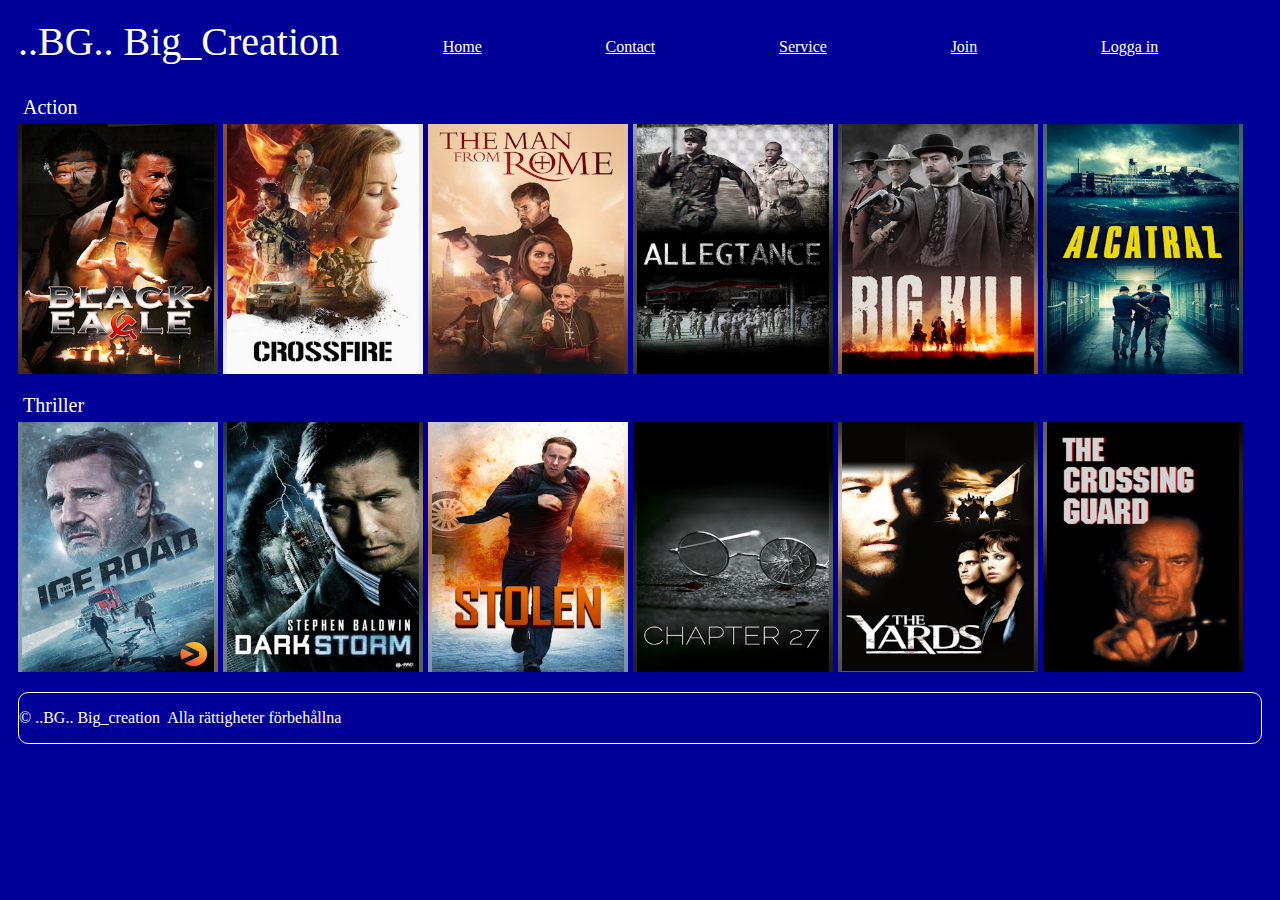
<file: index.html>
<!DOCTYPE html>
<html lang="sv">
<head>
    <meta charset="UTF-8">
    <meta name="viewport" content="width=device-width, initial-scale=1.0">
    <title>..BG.. Big_Creation</title>
    <link rel="stylesheet" href="css/style.css">
</head>

<body>

<header>
    <div class="container1">
        <div class="ruta1">..BG.. Big_Creation</div>
        <a class="ruta2" href="index.html">Home</a>
        <a class="ruta3" href="kontakt.html">Contact</a> <!-- Ändrat här -->
        <a class="ruta4" href="https://telia.se">Service</a>
        <a class="ruta5" href="https://telia.se">Join</a>  
        <a class="ruta6" href="#" id="minaSidorLink" style="display: none;">Mina sidor</a>
        <a class="ruta6" href="register.html" id="loginLink">Logga in</a>
        <div class="dropdown" id="userDropdown" style="display: none;">
            <button onclick="location.href='din-profil.html'">Din profil</button>
            <button onclick="location.href='logout.html'">Logga ut</button>
        </div>
    </div>
</header>

<section>
    <!-- Kontaktformulär är nu borta från denna sida -->

    <p class="titel">Action</p>
    <div class="container2">
        <img src="Img/poster (6).jpg" alt="bild" width="200" height="250">
        <img src="Img/poster (7).jpg" alt="bild" width="200" height="250">
        <img src="Img/poster (8).jpg" alt="bild" width="200" height="250">
        <img src="Img/poster (9).jpg" alt="bild" width="200" height="250">
        <img src="Img/poster (10).jpg" alt="bild" width="200" height="250">
        <img src="Img/poster (11).jpg" alt="bild" width="200" height="250">
    </div>

    <p class="titel">Thriller</p>
    <div class="container2">
        <img src="Img/poster.jpg" alt="bild" width="200" height="250">
        <img src="Img/poster (1).jpg" alt="bild" width="200" height="250">
        <img src="Img/poster (2).jpg" alt="bild" width="200" height="250">
        <img src="Img/poster (3).jpg" alt="bild" width="200" height="250">
        <img src="Img/poster (4).jpg" alt="bild" width="200" height="250">
        <img src="Img/poster (5).jpg" alt="bild" width="200" height="250">
    </div>

    <!-- Resten av dina sektioner (Drama, Romantik, Sci-fi, etc.) är oförändrade -->
    <!-- Jag hoppar över dem här, men de ska vara kvar som du skrev! -->

</section>


<footer>
    <p>&copy; ..BG.. Big_creation&nbsp; Alla rättigheter förbehållna</p>
</footer>

<script src="Js/index.js"></script>

</body>
</html>
</file>
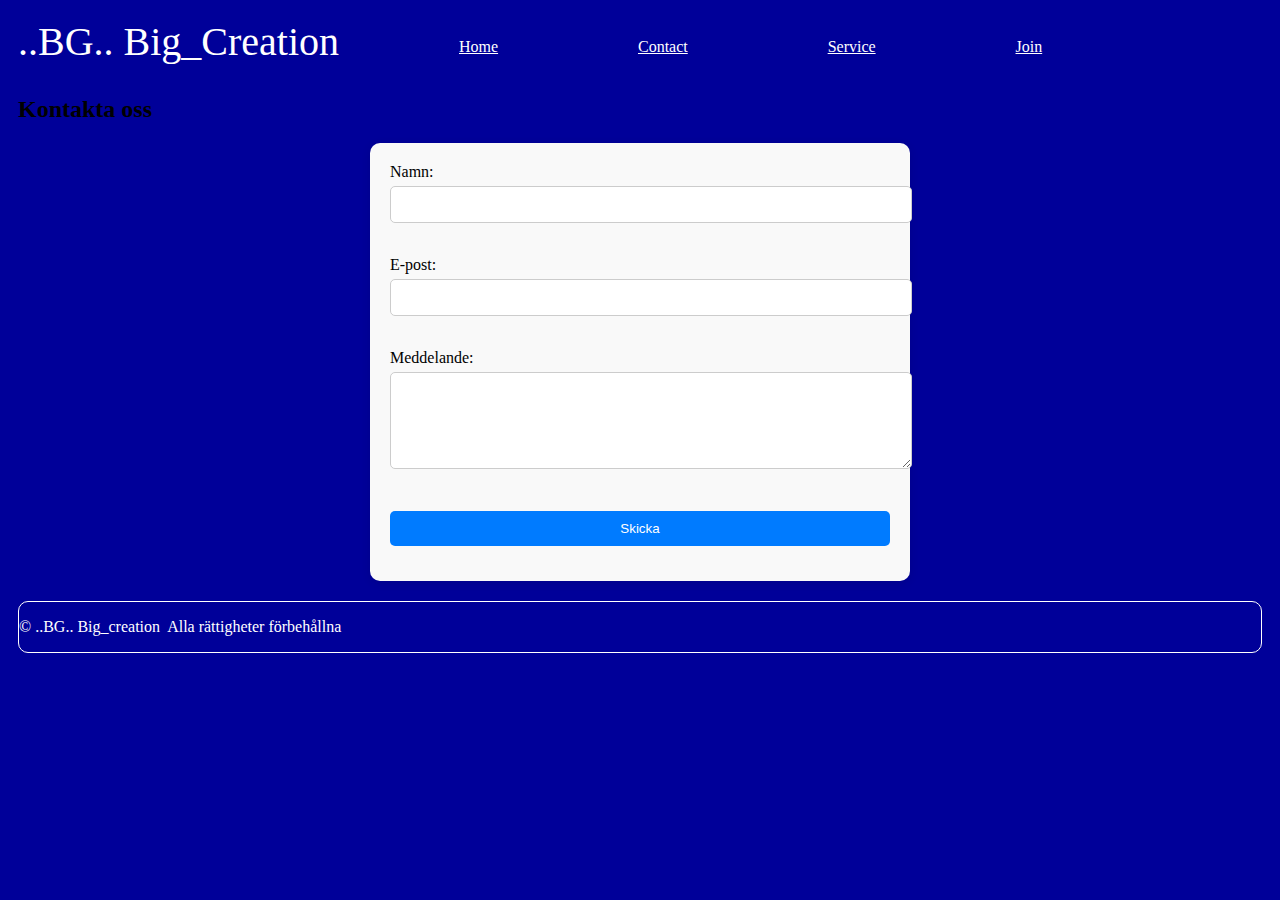
<file: kontakt.html>
<!DOCTYPE html>
<html lang="sv">
<head>
    <meta charset="UTF-8">
    <meta name="viewport" content="width=device-width, initial-scale=1.0">
    <title>Kontakt - ..BG.. Big_Creation</title>
    <link rel="stylesheet" href="css/style.css">
</head>
<body>

    <header>
        <div class="container1">
            <div class="ruta1">..BG.. Big_Creation</div>
            <a class="ruta2" href="index.html">Home</a> <!-- OBS: Här går vi tillbaka till startsidan -->
            <a class="ruta3" href="kontakt.html">Contact</a>
            <a class="ruta4" href="https://telia.se">Service</a>
            <a class="ruta5" href="https://telia.se">Join</a>
        </div>
    </header>

    <section>
        <h2>Kontakta oss</h2>
        <form action="kontakt.php" method="POST">
            <label for="name">Namn:</label><br>
            <input type="text" id="name" name="name" required><br><br>

            <label for="email">E-post:</label><br>
            <input type="email" id="email" name="email" required><br><br>

            <label for="message">Meddelande:</label><br>
            <textarea id="message" name="message" rows="5" required></textarea><br><br>

            <input type="submit" value="Skicka">
        </form>
    </section>

    <footer>
        <p>&copy; ..BG.. Big_creation&nbsp; Alla rättigheter förbehållna</p>
    </footer>

</body>
</html>
</file>
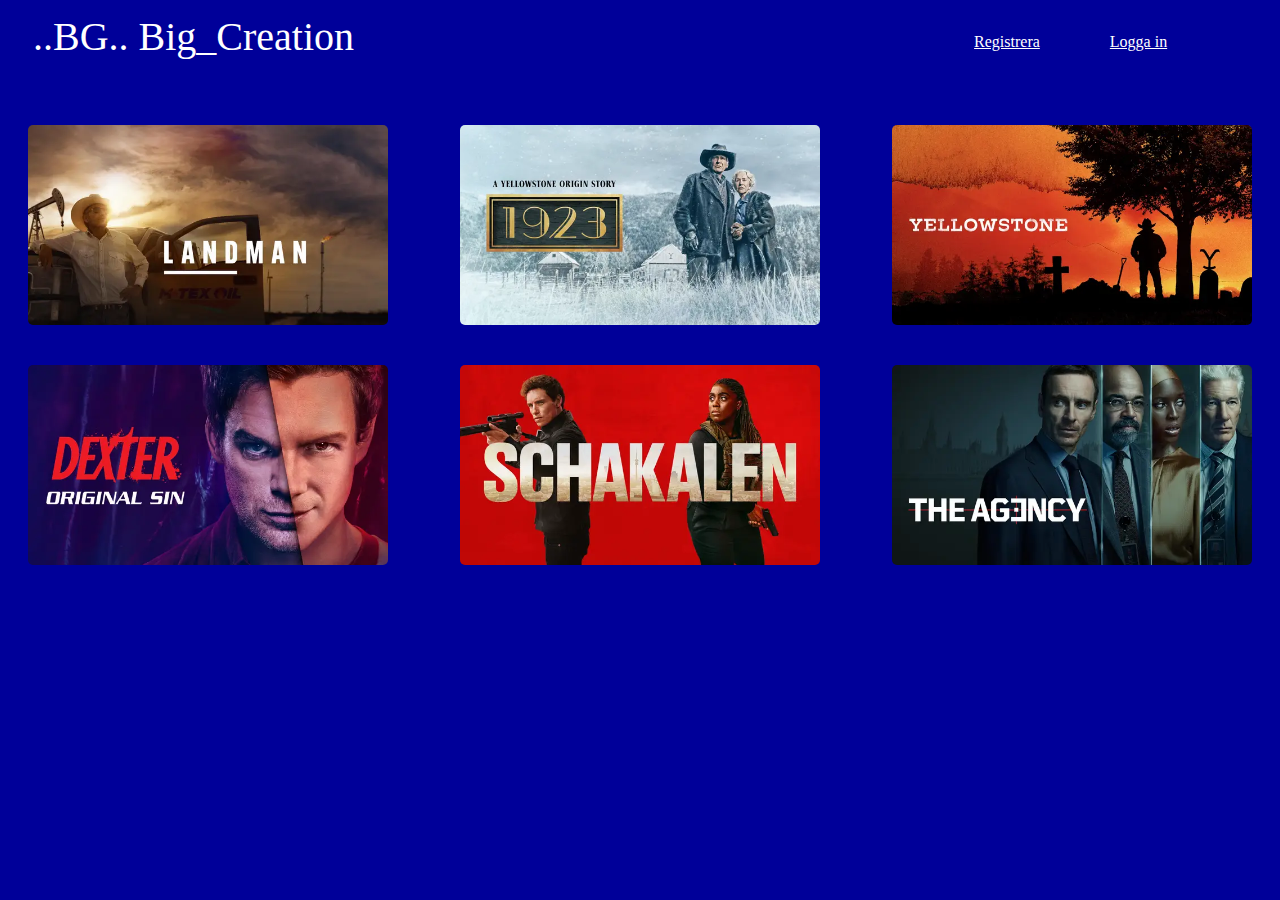
<file: LOGGsida/index1.html>
<!DOCTYPE html>
<html lang="en">
<head>
    <meta charset="UTF-8">
    <meta name="viewport" content="width=device-width, initial-scale=1.0">
    <title>Document</title>
    <link rel="stylesheet" href="css1/style1.css">

</head>
<body>
    <header>
        <div class="container1">
            <div p class="ruta1">..BG.. Big_Creation</p></div>
            <a class="ruta2" href="../REGsida/index2.html">Registrera</a>
            <a class="ruta3" href="../index.html">Logga in</a>           
        </div>
    </header>

    <section>
        <div class="container2">
            <img class="bild1" src="Img1/pic1.jpg" alt="bild" width="360" height="200"></img>
            <img class="bild2" src="Img1/pic2.jpg" alt="bild" width="360" height="200"></img>
            <img class="bild3" src="Img1/pic3.jpg" alt="bild" width="360" height="200"></img>
        </div>

        <div class="container2">
            <img class="bild4" src="Img1/pic4.jpg" alt="bild" width="360" height="200"></img>
            <img class="bild5" src="Img1/pic5.jpg" alt="bild" width="360" height="200"></img>
            <img class="bild6" src="Img1/pic6.jpg" alt="bild" width="360" height="200"></img>       
        </div>
       
    </section>
</body>
</html>
</file>
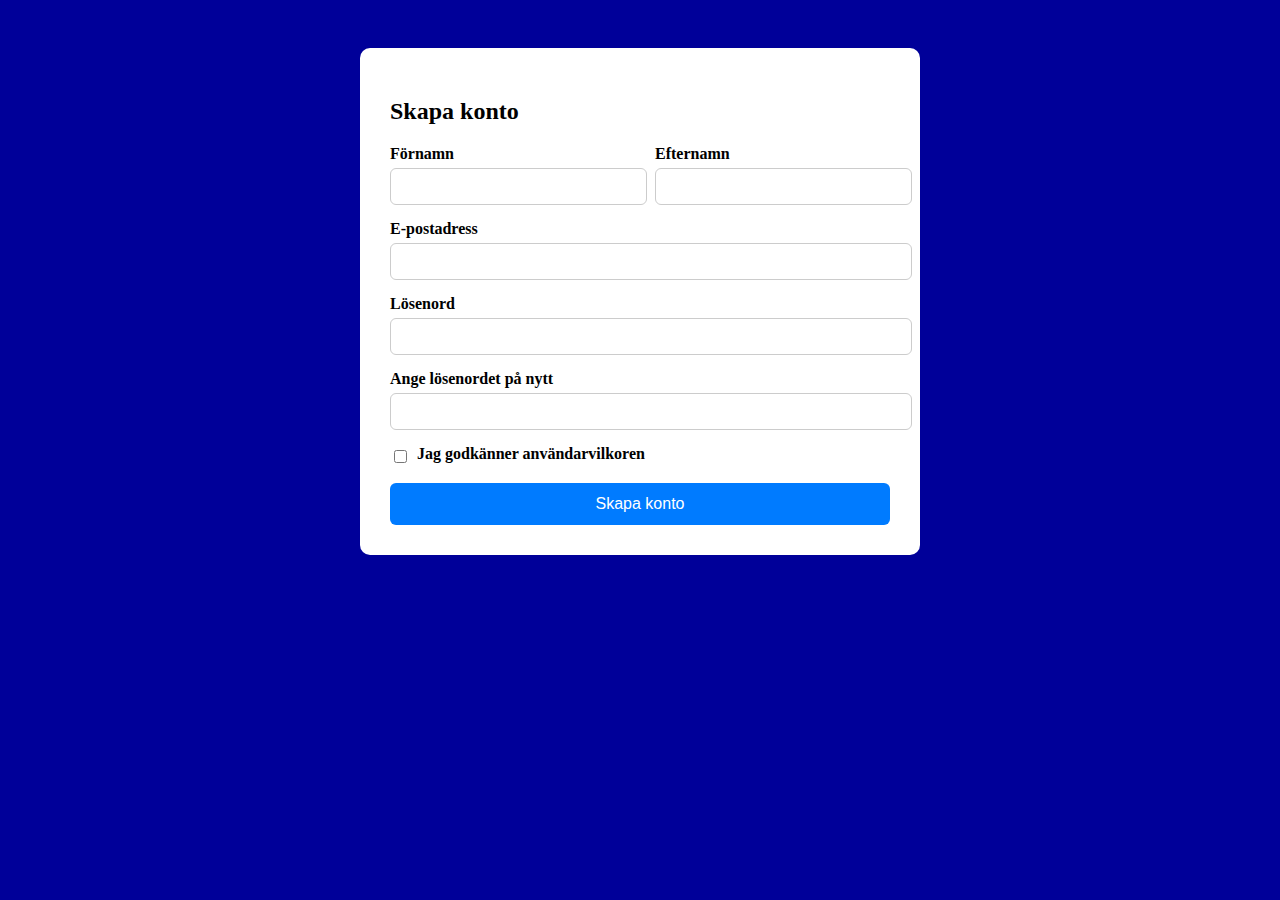
<file: REGsida/index2.html>
<!DOCTYPE html>
<html lang="en">
<head>
    <meta charset="UTF-8">
    <meta name="viewport" content="width=device-width, initial-scale=1.0">
    <title>Document</title>
    <link rel="stylesheet" href="css2/style2.css">
</head>
<body>

<div class="container4">
    <h2>Skapa konto</h2>
    <form id="registerForm">
    <div class="form-row">
    <div class="form-group">  
        <label for="förNamn">Förnamn</label>
        <input type="text" id="förNamn" required />
    </div>

    <div class="form-group">
        <label for="efterNamn">Efternamn</label>
        <input type="text" id="efterNamn" required />
    </div>
    </div>

    <div class="form-group">
        <label for="epost">E-postadress</label>
        <input type="epost" id="epost" required />
    </div>

    <div class="form-group">
        <label for="lösenord">Lösenord</label>
        <input type="lösenord" id="lösenord" required />
    </div>

    <div class="form-group">
        <label for="bekräftaLösenord">Ange lösenordet på nytt</label>
        <input type="lösenord" id="bekräftaLösenord" required />
    </div>

    <div class="form-group checkbox-group">
        <input type="checkbox" id="consent" required />
        <label for="consent">Jag godkänner användarvilkoren</label>
    </div>

    <button type="submit">Skapa konto</button>
    </form>
</div>
<script> // Hämtar dokumentet från registerFrom och spara i variabel form.
const form= document.getElementById("registerForm");

// Funktionen körs när du klickar på knapp för att skicka.
form.addEventListener("submit", function (e){
    e.preventDefault(); // Hanterar formulärdata med JavaScript istället för att skicka till server.

    // Kopplar till checkbox och id="consent".
    const checkbox = document.getElementById("consent");

    // Checkar om kryssruta är ikryssad, om inte visas alert.
    if (!checkbox.checked) {
        alert("Du måste godkänna samtycke.");
        return;
    }
    // Skickar vidare till ../index.html när samtycke är ikryssad.
    window.location.href = "../index.html";
});
</script>
</body>
</html>
</file>
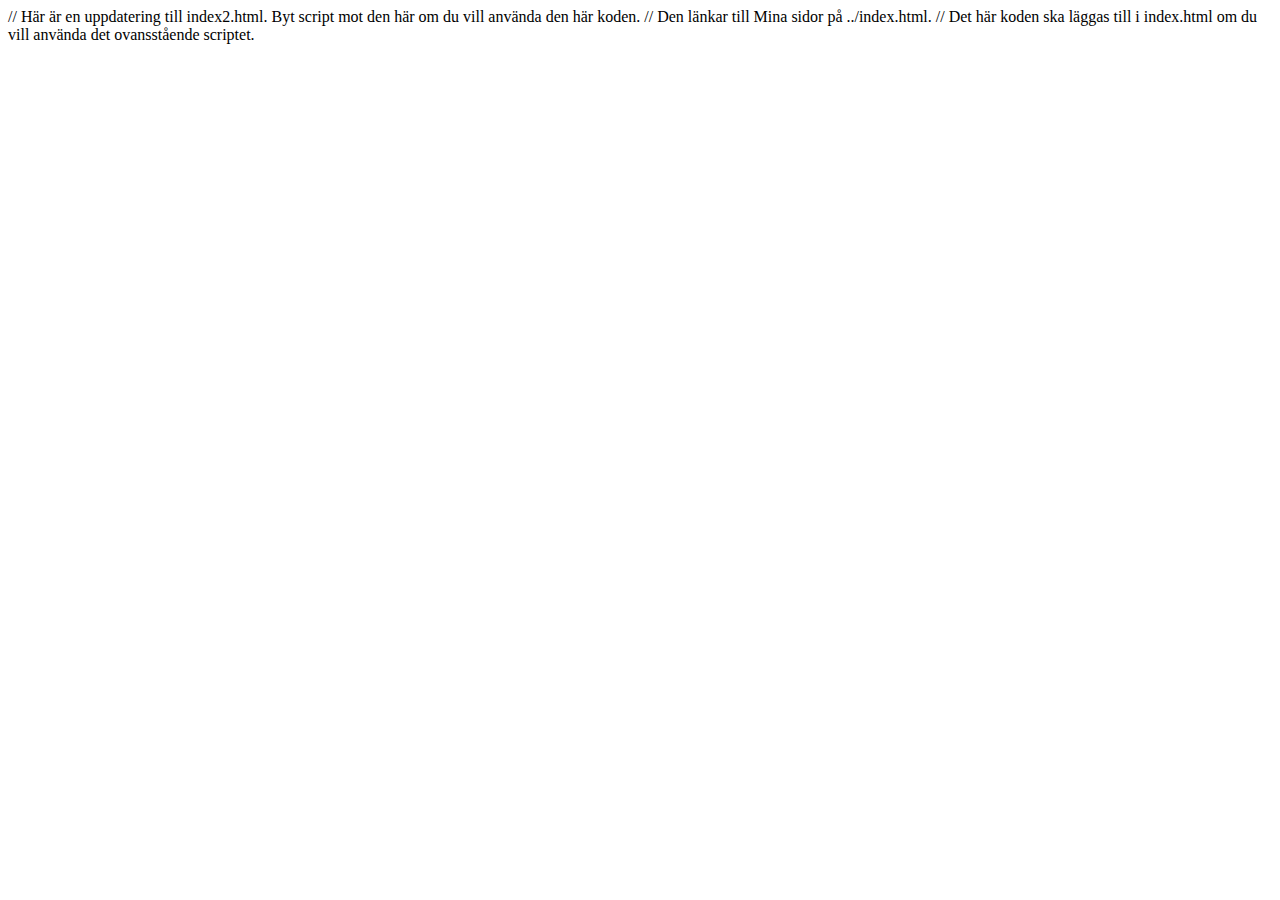
<file: REGsida/index55.html>
// Här är en uppdatering till index2.html. Byt script mot den här om du vill använda den här koden.
// Den länkar till Mina sidor på ../index.html.
<!DOCTYPE html>
<html lang="en">
<head>
    <meta charset="UTF-8">
    <meta name="viewport" content="width=device-width, initial-scale=1.0">
    <title>Document</title>
</head>
<body>
    <script>
    const form = document.getElementById("registerForm");
        form.addEventListener("sumit", function (e) {
            e.preventDefault(); // Stoppar sidan att laddas om när den skickas.

        // Tar värden från input och id.
        // .checked kollar checkbox om den är markerad.
        const förNamn = document.getElementById("förNamn").value;
        const efterNamn = document.getElementById("efterNamn").value;
        const epost = document.getElementById("epost").value;
        const lösenord = document.getElementById("lösenord").value;
        const bekräfta = document.getElementById("bekräftaLösenord").value;
        const consent = document.getElementById("consent").checked;

        // Registrering stoppas och alert visas om det ej är ikryssat.
         if (!consent) {
            alert("Godkänn samtycke");
            return;
        }
    
        if (lösenord !== bekräfta) {
            alert("Lösenorden är inte lika!");
            return;
        }  

        const användare = {
            förNamn,
            efterNamn,
            epost,
            lösenord
        };
        
        // Spars i lokalStorage för att skicka till nästa sida.
        localStorage.setItem("användare", JSON.stringify(användare));
    
        // Skickas till Mina sidor.
        window.location.href = "../index.html";
        });
    </script>

    // Det här koden ska läggas till i index.html om du vill använda det ovansstående scriptet.
    <script>
        // Hämtar från dta från localStorage.
        const data = localStorage.getItem("användare");
        
        // Om data är sparat tolkas den som ett objekt med JSON.parse.
        // Visas i Id profilInfo element.
        if (data) {
            const användare = JSON.parse(data);
            const profil = document.getElementById("profilInfo");
            profil.innerHTML = `
            <p><strong>Namn:</strong> ${användare.förnamn} ${användare.efternamn}</p>
            <p><strong>E-post:</strong> ${användare.epost}</p>
            `;
        } else {
            document.getElementById("profilInfo").innerText = "Ingen användare inloggad.";
        }
    </script>
    
    
</body>
</html>
</file>
<file: css/style.css>
body {
    background-color: #000099;
    padding: 10px;
}

.container1 {
    display: grid;
    grid-template-columns: auto auto auto auto auto auto;
    color: white;
}

a:hover {
    color:black; /* Hovra till en mjukare färg.*/
}

.ruta1 {
    font-size: 40px;
}

.ruta2, .ruta3, .ruta4, .ruta5, .ruta6 {
    padding: 20px;
    color: white;
}

section {
    margin-top: 10px;
    margin-bottom: 20px;  
}
.titel {
    color:white;
    font-size: 20px;
    margin-left: 5px;
    margin-bottom: 5px;
}

.container2 {
    display: flex;
    gap: 5px;
}

main {
    border: 1px solid white;
    border-radius: 10px;
    color: white;
}

footer {
    border: 1px solid white;
    border-radius: 10px;
    margin-top: 20px;
    color: white;
}

.dropdown {
    position: absolute;
    top: 60px;
    right: 20px;
    background-color: white;
    border: 1px solid #ccc;
    padding: 10px;
    z-index: 1000;
    box-shadow: 0 2px 8px rgba(0,0,0,0.2);
}

.dropdown button {
    display: block;
    width: 100%;
    padding: 10px;
    margin: 5px 0;
    background-color: #eee;
    border: none;
    cursor: pointer;
}

.dropdown button:hover {
    background-color: #ddd;
}

form {
    max-width: 500px;
    margin: 20px auto;
    padding: 20px;
    background-color: #f9f9f9;
    border-radius: 10px;
    box-shadow: 0 2px 10px rgba(0,0,0,0.1);
  }
  
  form input, form textarea {
    width: 100%;
    padding: 10px;
    margin-top: 5px;
    margin-bottom: 15px;
    border: 1px solid #ccc;
    border-radius: 5px;
  }
  
  form input[type="submit"] {
    background-color: #007BFF;
    color: white;
    border: none;
    cursor: pointer;
  }
  
  form input[type="submit"]:hover {
    background-color: #0056b3;
  }

  html {
    scroll-behavior: smooth;
  }

  #kontakt {
    display: none;
  }
</file>
<file: LOGGsida/css1/style1.css>
body {
    background-color: #000099;
}

header {
    margin-left: 20px;
}

.ruta1 {
    font-size: 40px;
}

.ruta2 {
    margin-left: 600px;
    margin-right: 30px;
    padding: 20px;
    color: white;
}

.ruta3 {
    color: white;
    padding: 20px;
}

a:hover {
    color: black;
}

.container1 {
    display: flex;
    color: white;
    padding: 5px;
    margin-bottom: 0;
}

Section {
    margin-top: 0;
}

.container2 {
    display: grid;
    grid-template-columns: auto auto auto;
    padding-top: 0;
    padding: 20px;
    justify-content: space-between;
}

.bild1, .bild2, .bild3, .bild4, .bild5, .bild6 {
    border-radius: 5px;
}
</file>
<file: REGsida/css2/style2.css>
body {
    font-family: Arial sans-serif;
    background: #000099;
    padding: 40px;
}

.container4 {
    max-width: 500px;
    margin: auto;
    background: white;
    padding: 30px;
    border-radius: 10px;
    box-shadow: 0 2px 10px rgba (0,0,0,0.1);
}

.form-row {
    display: flex;
    gap: 30px;
}

.form-group {
    margin-bottom: 15px;
    width: 100%;
}

label {
    display: block;
    margin-bottom: 5px;
    font-weight: bold;
}

input[type="text"],
input[type="epost"],
input[type="lösenord"] {
    width: 100%;
    padding: 10px;
    border: 1px solid #ccc;
    border-radius: 6px;
}

.checkbox-group {
    display: flex;
    align-items: flex-start;
}

.checkbox-group input {
    margin-right: 10px;
    margin-top: 5px;
}

button {
    background-color: #007BFF;
    color: white;
    border: none;
    padding: 12px;
    width: 100%;
    border-radius: 6px;
    font-size: 16px;
    cursor: pointer;
}

button:hover {
    background-color: #0056b3;
}
</file>
